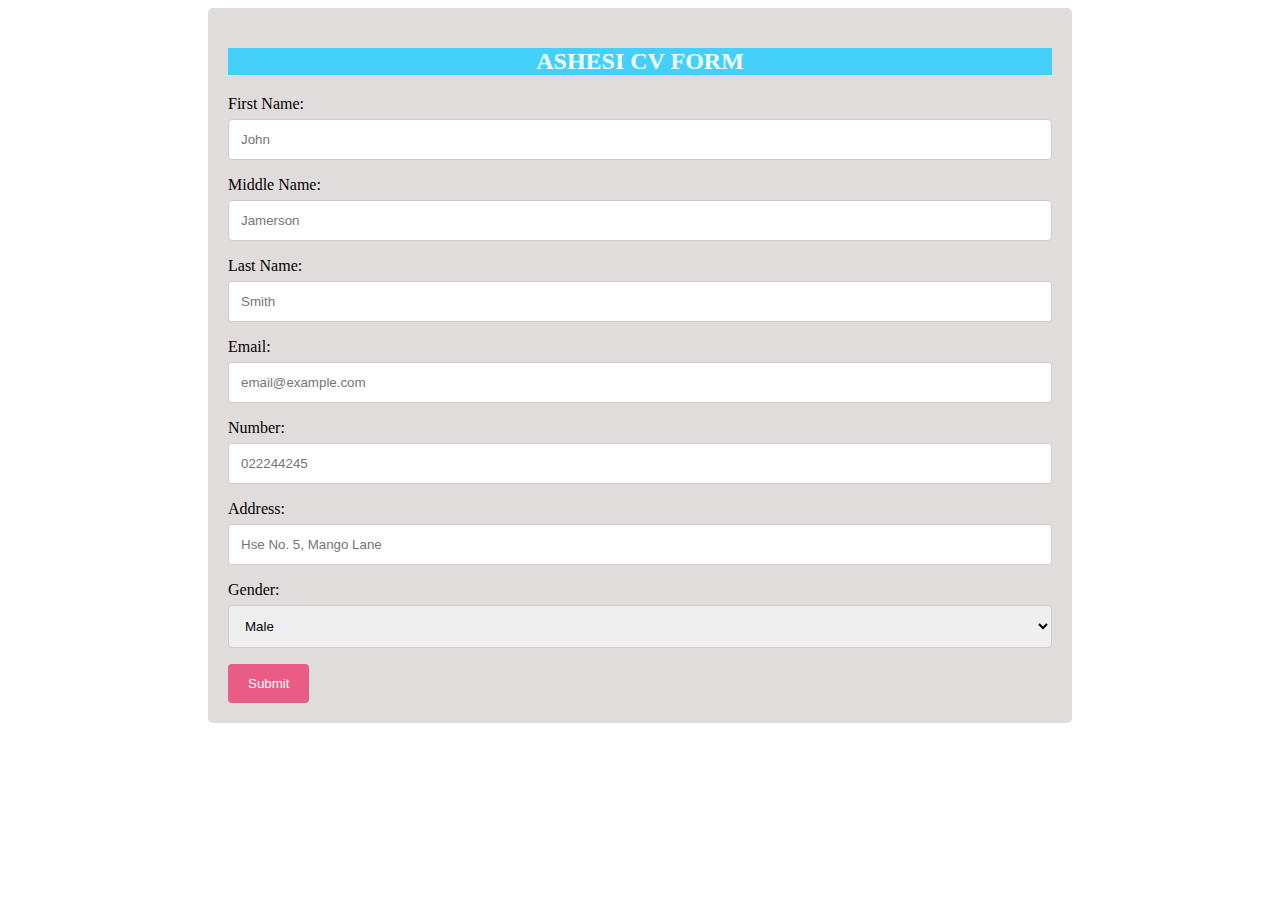
<file: index.html>
<!DOCTYPE html>
<html lang="en">
<head>
    <meta charset="UTF-8">
    <meta name="viewport" content="width=device-width, initial-scale=1.0">
    <title>Profile Form</title>
    <link rel="stylesheet" href="Style.css">
</head>
<body style="background-image: url(https://c4.wallpaperflare.com/wallpaper/138/79/756/colorful-digital-art-artwork-wallpaper-preview.jpg);">
    <div class="container">
        <div>
            <h2 style="text-align: center; background-color: rgb(69, 208, 250); color: azure;">ASHESI CV FORM</h2>  
        </div>
        <form id="thisform" method="POST" >

            <label for="First_Name1">First Name:</label>
            <input type="text" id="First_Name" name="First_Name" placeholder="John"> 

            <label for="Middle_Name1">Middle Name:</label>
            <input type="text" id="Middle_Name" name="Middle_Name" placeholder="Jamerson">

            <label for="Last_Name1">Last Name:</label>
            <input type="text" id="Last_Name" name="Last_Name" placeholder="Smith">

            <label for="Email_1">Email:</label>
            <input type="text" id="Email" name="Email" placeholder="email@example.com">

            <label for="Number_1">Number:</label>
            <input type="text" id="Number" name="Number" placeholder="022244245">

            <label for="Address_1">Address:</label>
            <input type="text" id="Address" name="Address" placeholder="Hse No. 5, Mango Lane">

            <label for="Gender_1"> Gender: </label>
            <select name="Gender">
                <option value="Male"> Male </option>
                <option value="Female"> Female </option>
            </select>
            
            <button type="submit" value="submit" onclick="window.location.href='./CV.html'" >Submit</button>
            
        </form>
    </div>

    <script src="Sheet1.js"></script>  
</body>

</html>
</file>
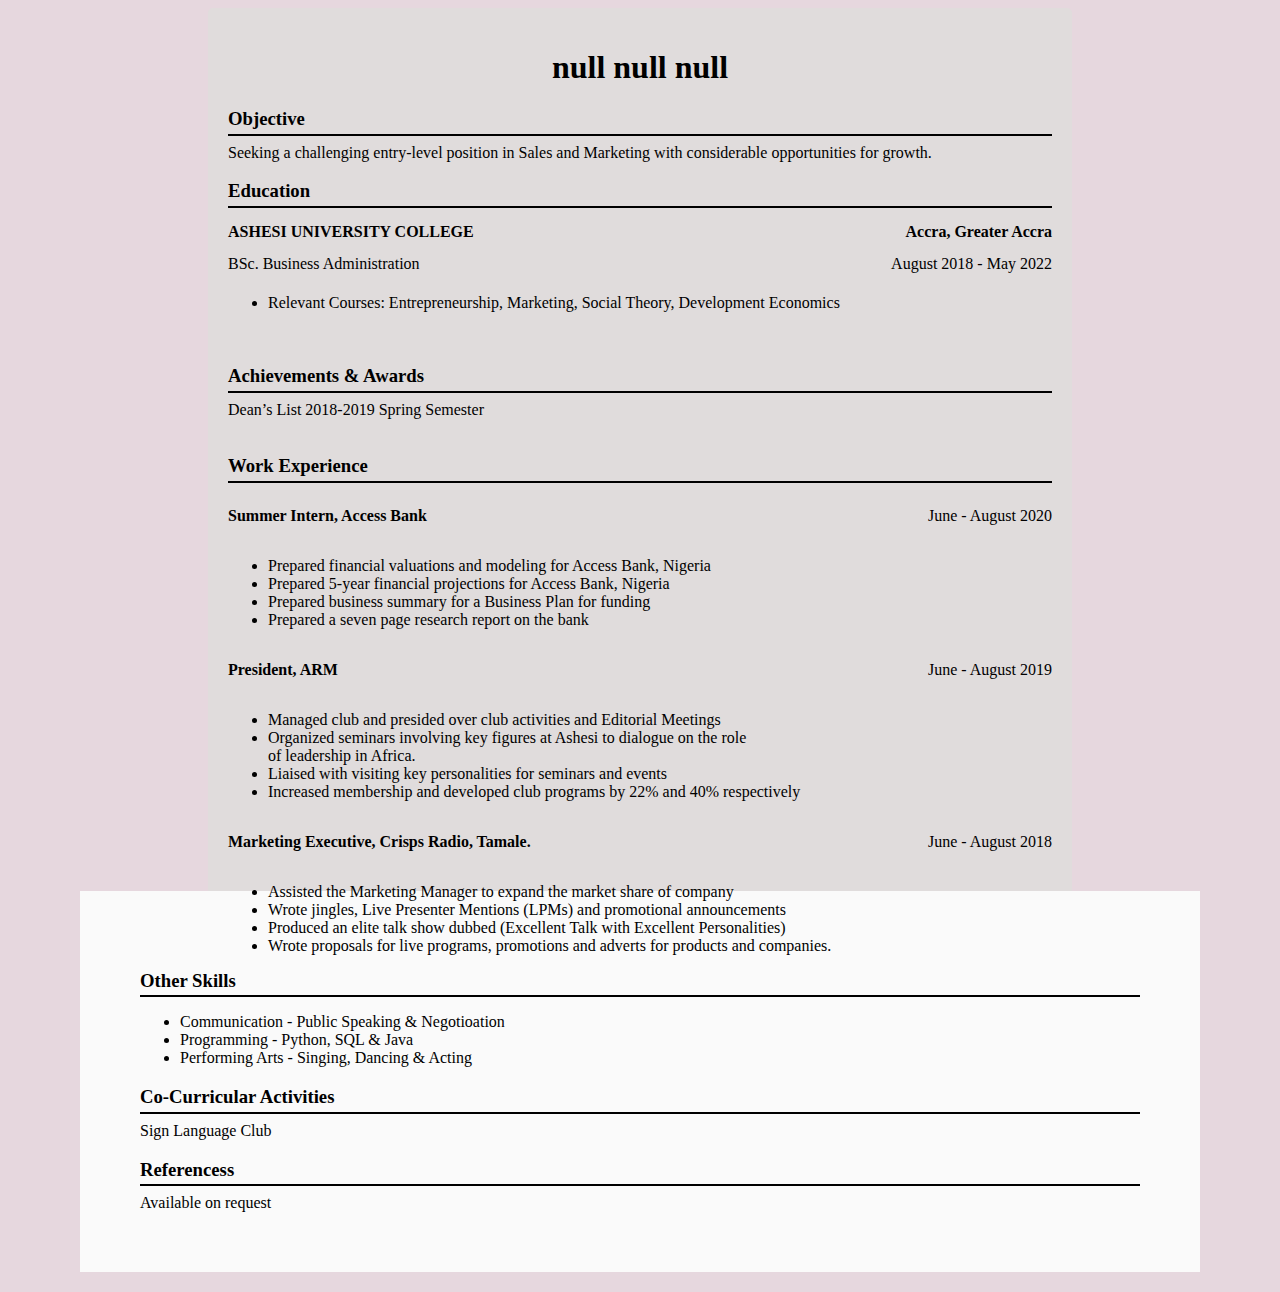
<file: CV.html>
<!DOCTYPE html>
<html lang="en">
<head>
    <meta charset="UTF-8">
    <meta name="viewport" content="width=device-width, initial-scale=1.0">
    <title>CV</title>
    <link rel="stylesheet" href="Style.css">
</head>
<body style="background-color: rgb(230, 215, 222);">

    <div class="container">

    <div class="headline"> 
        <h1 id="name"></h1>
        <h4 id="address"></h4>
        <h4 id="Number"></h4>
        <h4 id="email"></h4>
    </div>
    
    <div>
        <h3> Objective</h3>
        <hr class="horizontals">
        Seeking a challenging entry-level position in Sales and Marketing with considerable opportunities for growth. <br>

        <h3> Education</h3>
        <hr class="horizontals">
    <div> 
        <p style="line-height: 0.01px;" class="left-side"> <strong>ASHESI UNIVERSITY COLLEGE</strong> 
        <p style="line-height: 0.01px;" class="right-side"> <strong>Accra, Greater Accra</strong>       
    </div>  
    <div>
        <div style="clear: both;"></div>
    </div>
    <div> 
        <p style="line-height: 0.01px;" class="left-side"> BSc. Business Administration
        <p style="line-height: 0.01px;" class="right-side"> August 2018 - May 2022
    </div>  
    <div>
        <div style="clear: both;"></div>
    </div>  
    <div>
        <br>
        <ul> 
            <li style="margin-top: -20px;">Relevant Courses: Entrepreneurship,  Marketing,  Social Theory,  Development Economics</li> 
        </ul>
    </div>
    <div>
       <br>
       <h3>Achievements & Awards</h3> 
       <hr class="horizontals">
       Dean’s List 2018-2019 Spring Semester <br>
    </div>
    <div>
       <br>
       <h3>Work Experience</h3> 
       <hr class="horizontals">
    <div> 
        <p class="left-side"> <strong>Summer Intern, Access Bank </strong>
        <p class="right-side"> June - August 2020
    </div>  
    <div>
        <div style="clear: both;"></div>
    </div>  
       <ul>
           <li>
            Prepared financial valuations and modeling for Access Bank, Nigeria
           </li>
           <li>
            Prepared 5-year financial projections for Access Bank, Nigeria
           </li>
           <li>
            Prepared business summary for a Business Plan for funding
           </li>
           <li>
            Prepared a seven page research report on the bank
           </li>
       </ul>  
    </div>
    <div> 
        <p class="left-side"> <strong>President, ARM </strong>
        <p class="right-side"> June - August 2019
    </div>  
    <div>
        <div style="clear: both;"></div>
    </div>  
       <ul>
           <li>
            Managed club and presided over club activities and Editorial Meetings
           </li>
           <li>
            Organized seminars involving key figures at Ashesi to dialogue on the role <br> 
of leadership in Africa.
           </li>
           <li>
            Liaised with visiting key personalities for seminars and events
           </li>
           <li>
            Increased membership and developed club programs by 22% and 40% respectively
           </li>
       </ul>  
    </div>
    <div> 
        <p class="left-side"> <strong>Marketing Executive, Crisps Radio, Tamale. </strong>
        <p class="right-side"> June - August 2018
    </div>  
    <div>
        <div style="clear: both;"></div>
    </div>  
       <ul>
           <li>
            Assisted the Marketing Manager to expand the market share of company
           </li>
           <li>
            Wrote jingles, Live Presenter Mentions (LPMs) and promotional announcements
           </li>
           <li>
            Produced an elite talk show dubbed (Excellent Talk with Excellent Personalities)
           </li>
           <li>
            Wrote proposals for live programs, promotions and adverts for products and companies.
           </li>
       </ul>  
    </div>
    <div style="width: 1000px; margin: 20px auto; padding: 60px; background-color: #fafafa; margin-top: -100px;">
    <div>
        <h3>Other Skills</h3>
        <hr class="horizontals">
        <ul>
            <li>
             Communication - Public Speaking & Negotioation
            </li>
            <li>
             Programming - Python, SQL & Java
            </li>
            <li>
             Performing Arts - Singing, Dancing & Acting
            </li>
        </ul>  
    </div>
    <div>
        <h3>Co-Curricular Activities</h3>
        <hr class="horizontals">
        Sign Language Club 
    </div>
    <div>
        <h3>Referencess</h3>
        <hr class="horizontals">
        Available on request
    </div>

</div>
<script src="./Sheet2.js"></script> 
   
</body>
</html>
</file>
<file: Style.css>
.headline{
    text-align: center;
}

h3{
    text-align: left;
}

.left-side {
	float: left;
}
.right-side {
	float: right;
}

.oneliner{
    display: flex;
    line-height: 1.1px;
}
    

.horizontals{
    /* margin-left: 40px; */
    margin-top: -15px;
    border: 1px solid black;
    /* margin-right: 50px; */
}

input[type=submit] {
    background-color: #0797cf;
    color: white;
    padding: 12px 20px;
    border: none;
    border-radius: 4px;
    cursor: pointer;
  }
  
  input[type=submit]:hover {
    background-color: #0c93ec;
  }
  
  .container {
    border-radius: 5px;
    background-color: #e0dcdc;
    padding: 20px;
    margin-left: 200px;
    margin-right: 200px;
    
  }

  input[type=text], select, textarea {
    width: 100%;
    padding: 12px;
    border: 1px solid #ccc;
    border-radius: 4px;
    box-sizing: border-box;
    margin-top: 6px;
    margin-bottom: 16px;
    resize: vertical;
  }

  body{
     
  }

  button{
    background-color: rgba(235, 62, 114, 0.808);
    color: white;
    padding: 12px 20px;
    border: none;
    border-radius: 4px;
    cursor: pointer;
  }
</file>
